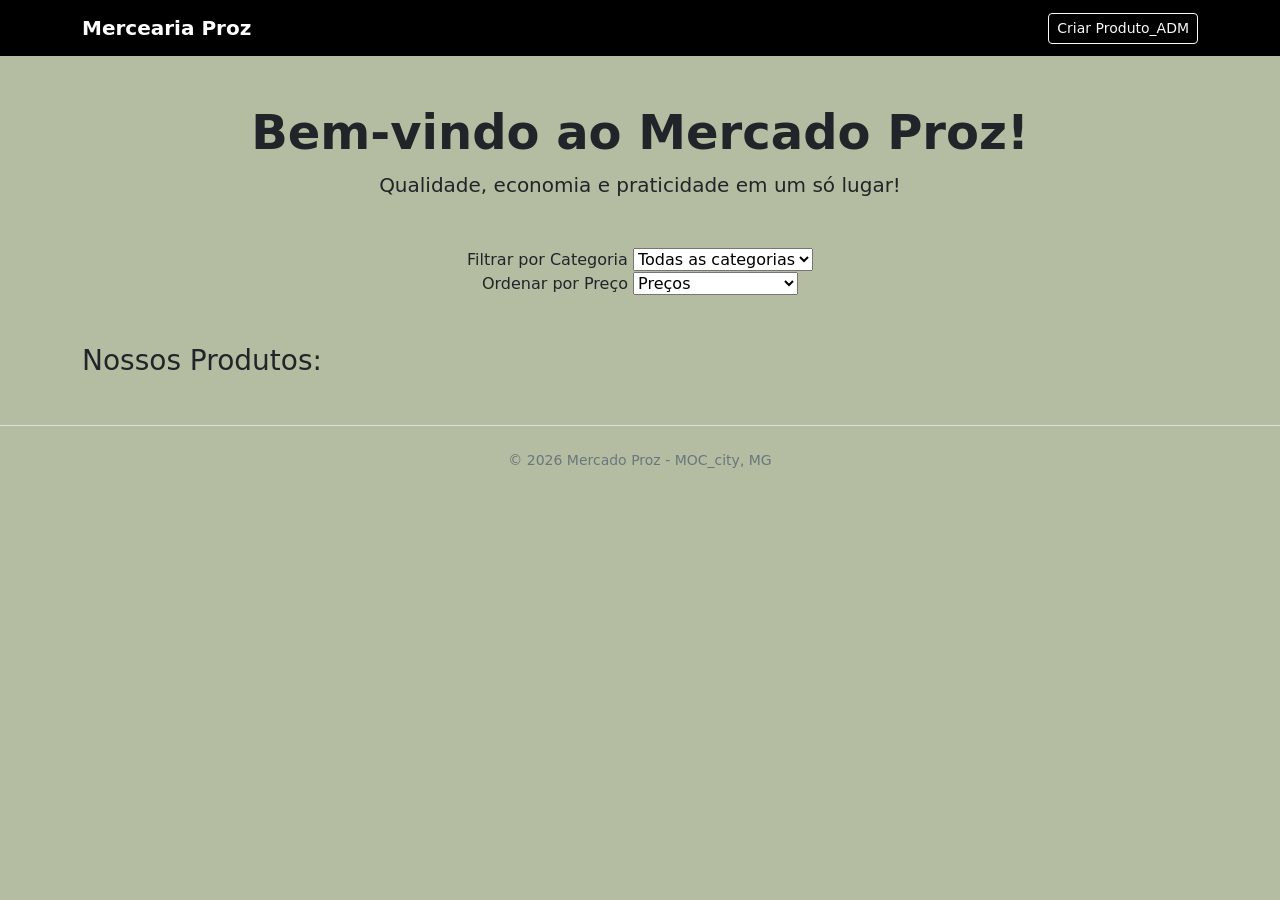
<file: index.html>
<!DOCTYPE html>
<html lang="pt-br">

<head>
    <meta charset="UTF-8">
    <meta name="viewport" content="width=device-width, initial-scale=1.0">
    <meta name="description" content="Confira os produtos disponíveis no Mercado Proz.">
    <link href="https://cdn.jsdelivr.net/npm/bootstrap@5.3.3/dist/css/bootstrap.min.css" rel="stylesheet">
    <link rel="stylesheet" href="style.css">
    <title>Mercearia Proz</title>
</head>

<body>
    <div class="home-page background-color-black">
        <nav class="navbar navbar-expand-lg navbar-dark bg-success">
            <div class="container">
                <a class="navbar-brand fw-bold" href="index.html">Mercearia Proz</a>
                <a class="btn btn-outline-light btn-sm" href="admin.html">Criar Produto_ADM</a>
            </div>
        </nav>
        <main>
            <section class="home-hero">
                <div class="container py-5">
                    <h1 class="display-5 fw-bold">Bem-vindo ao Mercado Proz!</h1>
                    <p class="lead mb-0">Qualidade, economia e praticidade em um só lugar!</p>
                </div>
            </section>

            <div>
                <label for="filtroCategotia">Filtrar por Categoria</label>
                <select id="filtroCategotia">
                    <option value="todas">Todas as categorias</option>
                </select>
            </div>
            <div>
                <label for="filterPreco">Ordenar por Preço</label>
                <select id="filterPreco">
                    <option value="original">Preços</option>
                    <option value="menor">Menor para maior</option>
                    <option value="maior">Maior para menor</option>
                </select>
            </div>
            <section class="container py-5" aria-labelledby="catalogo-titulo">
                <div class="d-flex flex-column flex-sm-row justify-content-between align-items-sm-end gap-2 mb-4">
                    <div>
                        <h2 class="h3 mb-0" id="catalogo-titulo">Nossos Produtos:</h2>
                    </div>
                </div>

                <div id="lista-produtos" class="row row-cols-1 row-cols-md-2 row-cols-lg-4 g-4">
            </section>
        </main>
        <footer class="border-top py-4">
            <div class="container text-secondary small text-alieng-center">
                &copy; 2026 Mercado Proz - MOC_city, MG
            </div>
        </footer>
    </div>
    <script src="https://cdn.jsdelivr.net/npm/bootstrap@5.3.3/dist/js/bootstrap.bundle.min.js"></script>
    <script src="assets/js/scriptIndex.js"></script>
</body>

</html>
</file>
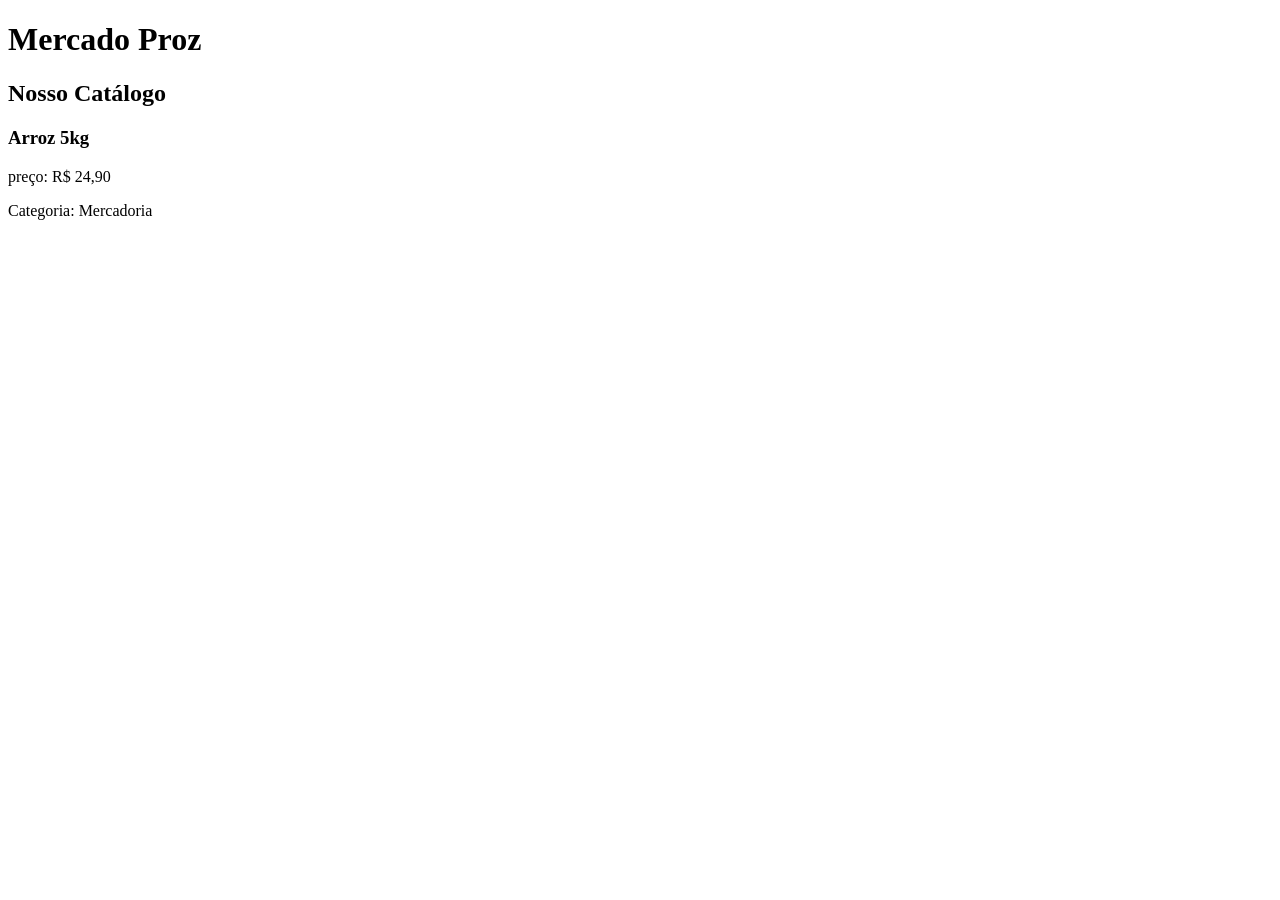
<file: loja/index.html>
<!DOCTYPE html>
<html lang="pt-br">
<head>
    <meta charset="UTF-8">
    <meta name="viewport" content="width=device-width, initial-scale=1.0">  
    <meta http-equiv="X-UA-Compatible" content="IE=edge">
    <link rel="stylesheet" href="">
    <title>loja</title>
</head>
<body>
    <h1>Mercado Proz</h1>
    <h2>Nosso Catálogo</h2>

    <article>
        <h3>Arroz 5kg</h3>
        <p>preço: R$ 24,90</p>
        <p>Categoria: Mercadoria</p>
    </article>
    <script src="assets/js/catalogo.js"></script>
</body>
</html>
</file>
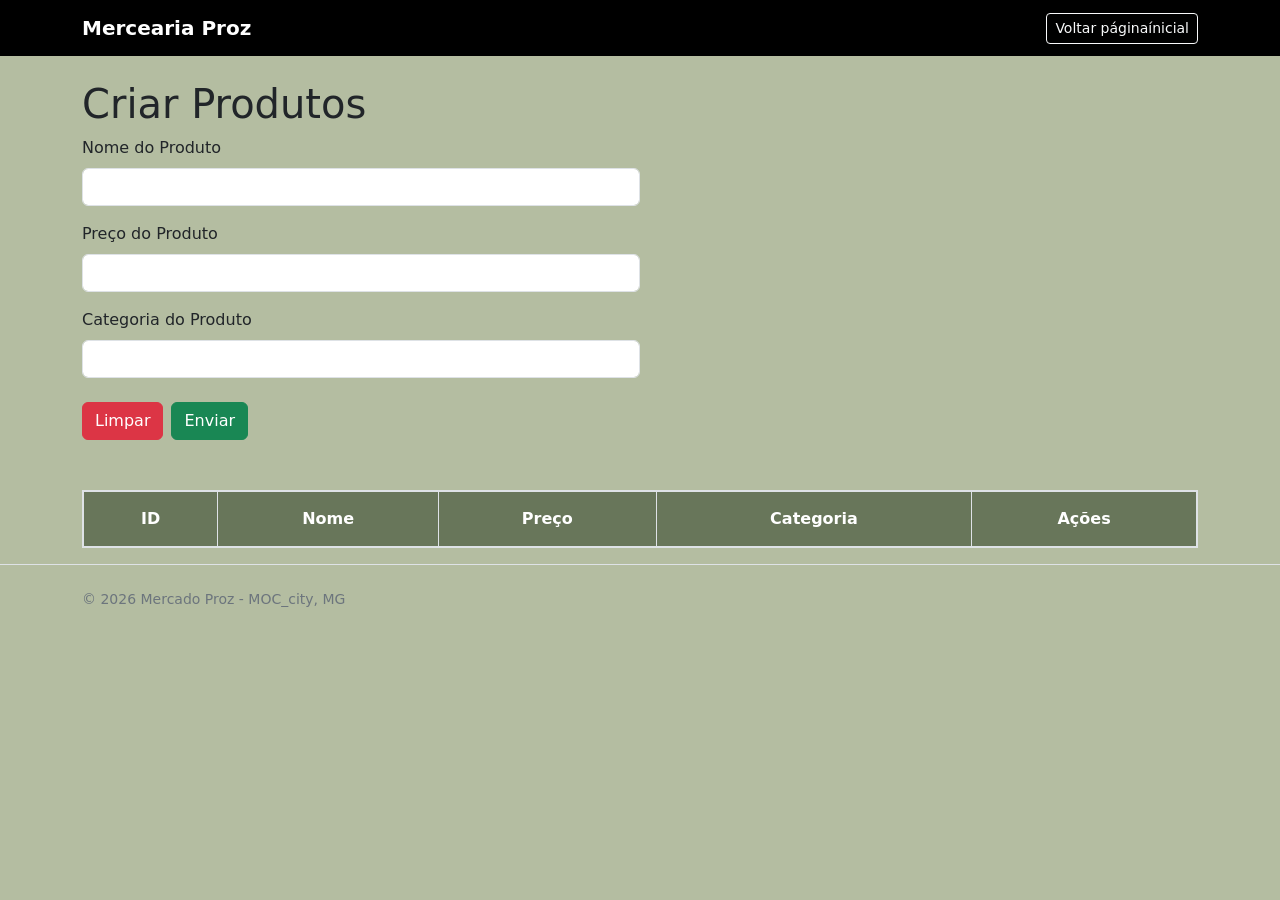
<file: admin.html>
<!DOCTYPE html>
<html lang="pt-br">

<head>
    <meta charset="UTF-8">
    <meta http-equiv="X-UA-Compatible" content="IE=edge">
    <meta name="viewport" content="width=device-width, initial-scale=1.0">
    <link rel="stylesheet" href="style.css">
    <link href="https://cdn.jsdelivr.net/npm/bootstrap@5.3.3/dist/css/bootstrap.min.css" rel="stylesheet">
    <title>Mercearia Proz_ADM</title>
</head>

<body>
    <nav class="navbar navbar-expand-lg navbar-dark bg-success">
        <div class="container">
            <a class="navbar-brand fw-bold" href="index.html">Mercearia Proz</a>
            <a class="btn btn-outline-light btn-sm" href="index.html">Voltar páginaínicial</a>
        </div>
    </nav>
    <main class="container mt-4">
        <h1>Criar Produtos</h1>
        <form id="formCadastro" class="formulario-cadastro">
            <div class="mb-3"> <label for="nome" class="form-label"> Nome do Produto </label> <input type="text"
                    id="nome" class="form-control" required> </div>
            <div class="mb-3"> <label for="preco" class="form-label"> Preço do Produto </label> <input type="text"
                    id="preco" class="form-control" inputmode="decimal" required> </div>
            <div class="mb-3"> <label for="categoria" class="form-label"> Categoria do Produto </label> <input
                    type="text" id="categoria" class="form-control" required> </div>
            <div class="d-flex gap-2 mt-4 mb-3"> <button type="reset" class="btn btn-danger"> Limpar </button>
                <button type="submit" class="btn btn-success" id="enviar"> Enviar </button>
            </div>
        </form>

        <div class="table-responsive">
            <table class="table table-bordered tabela-produtos">
                <thead>
                    <tr>
                        <th>ID</th>
                        <th>Nome</th>
                        <th>Preço</th>
                        <th>Categoria</th>
                        <th>Ações</th>
                    </tr>
                </thead>

                <tbody id="itens">
                </tbody>
            </table>
        </div>

    </main>
    <script src="assets/js/scriptAdmin.js"></script>
    <script src="https://cdn.jsdelivr.net/npm/bootstrap@5.3.3/dist/js/bootstrap.bundle.min.js"></script>
    <footer class="border-top py-4">
        <div class="container text-secondary small text-alieng-center">
            &copy; 2026 Mercado Proz - MOC_city, MG
        </div>
    </footer>
</body>

</html>
</file>
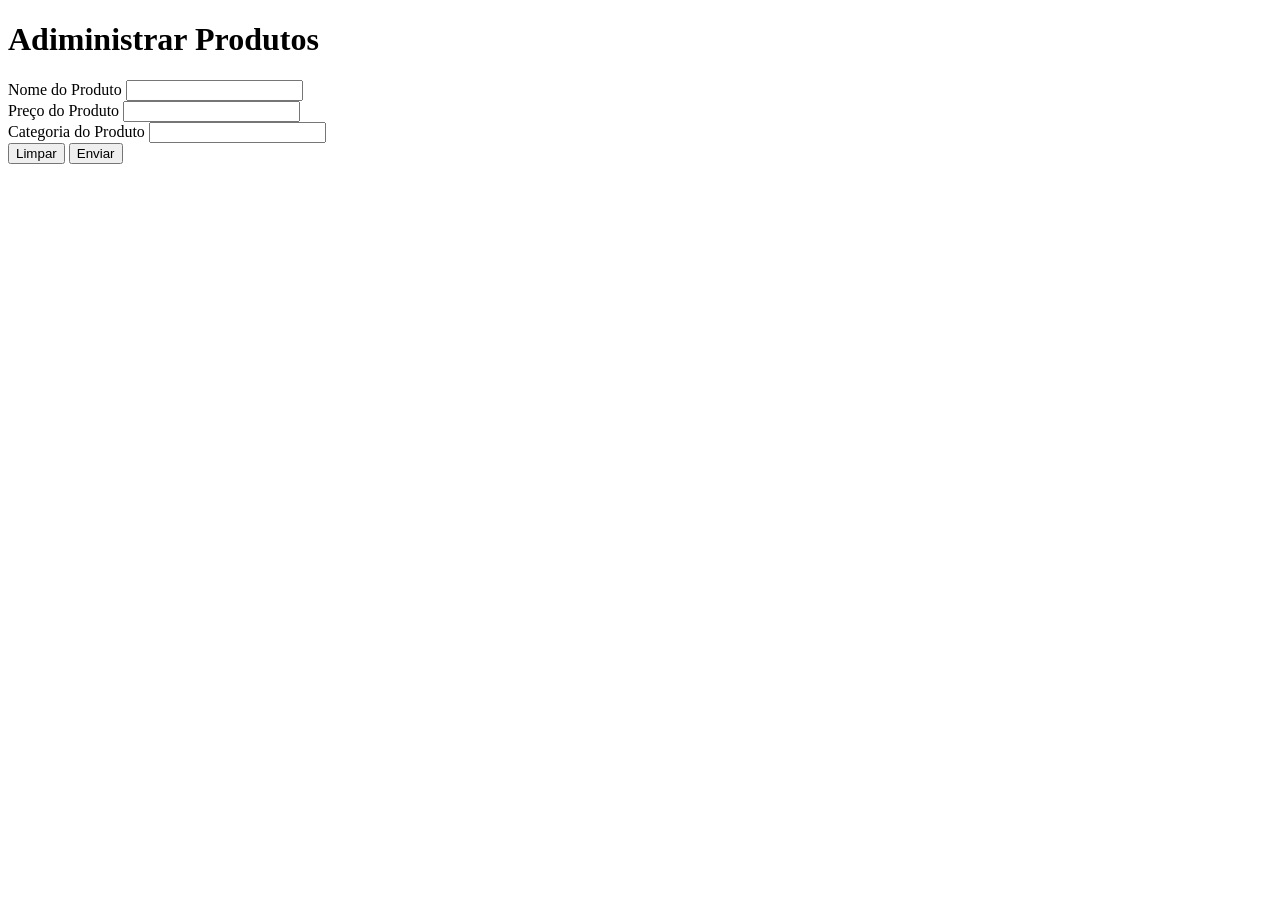
<file: assets/js/adimin.html>
<!DOCTYPE html>
<html lang="pt-br">

<head>
    <meta charset="UTF-8">
    <meta name="viewport" content="width=device-width, initial-scale=1.0">
    <title>MercadoPROZ - adm</title>
</head>

<body>
    <h1> Adiministrar Produtos </h1>
    <form>
        <div>
            <label for="nome"> Nome do Produto</label>
            <input type="text" id="nome">
        </div>
        <div>
            <label for="preco"> Preço do Produto</label>
            <input type="text" id="preco">
        </div>
        <div>
            <label for="categoria"> Categoria do Produto</label>
            <input type="text" id="categoria">
        </div>
        <button type="reset">Limpar</button>
        <button type="submit">Enviar</button>
    </form>
</body>
</html>
</file>
<file: style.css>
.formulario-cadastro {
    width: 50%;
}
nav.navbar {
    background-color: black !important;
}
.btn-danger {
    background-color:  rgb(206 211 104)  !important;
    border-color: rgb(206 211 104) !important
}

.btn-danger:hover {
    background-color:  rgb(206 211 104)  !important;
    border-color:  rgb(206 211 104)  !important;
}

.btn-warning {
    background-color: rgb(206 211 104) !important;
    border-color: rgb(206 211 104)  !important;
    color: black !important;
}

.btn-warning:hover {
    background-color: rgb(206 211 104) !important;
    border-color: rgb(206 211 104) !important;
    color: black !important;
}
body {
    background-color: #b4bda1;
    text-align: center;
}

.home-page {
    min-height: 100vh;
    text-align: center;
}

.home-hero {
    background: linear-gradient(135deg, #b4bda1, #b4bda1)
}

.catalog-grid {
    display: block;
}

.catalog-grid article {
    padding: 0.5rem 0;
}

.catalog-grid h3 {
    font-size: 1.1rem;
    margin-bottom: 0.5rem;
}

.catalog-grid p {
    color: black;
    margin-bottom: 0.5rem;
}

.catalog-grid p:first-of-type {
    color: black;
    font-weight: 600;
}

body {
    background-color: #b4bda1 !important;
}

.tabela-produtos {
    width: 100%;
    background-color: #f5f6ef;
    border-collapse: collapse;
    margin-top: 25px;
    border: 2px solid #146c43;
    text-align: center;
}

.tabela-produtos thead th {
    background-color: #68765a !important;
    color: white !important;
    padding: 15px;
}

.tabela-produtos tbody td {
    background-color: #f5f6ef;
    color: #222;
    padding: 12px;
    vertical-align: middle;
}

.tabela-produtos tbody tr:hover td {
    background-color: #e1e9d9;
}

.table-responsive {
    margin-top: 25px;
    border-radius: 8px;
}

.btn-danger {
    background-color: #dc3545 !important;
    border-color: #dc3545 !important;
    color: white !important;
}

.btn-danger:hover {
    background-color: #bb2d3b !important;
    border-color: #bb2d3b !important;
}
</file>
